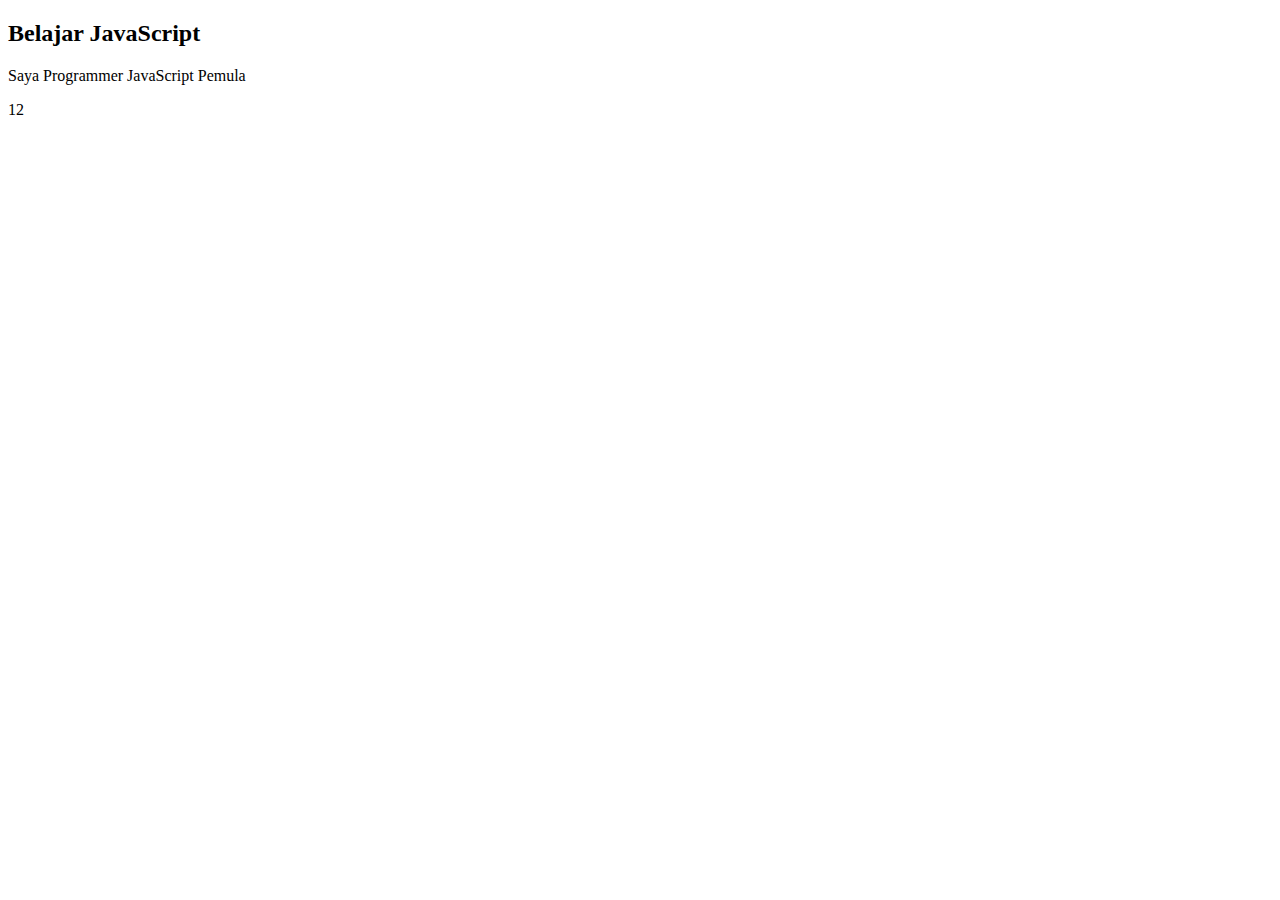
<file: latihanJS01/index.html>
<!DOCTYPE html>
<html>
    <body>

        <h2>Belajar JavaScript</h2>
        <p>Saya Programmer JavaScript Pemula</p>

        <p id="nf"></p>

        <script>
            document.getElementById("nf").innerHTML = 8+4;
        </script>


    </body>
</html>
</file>
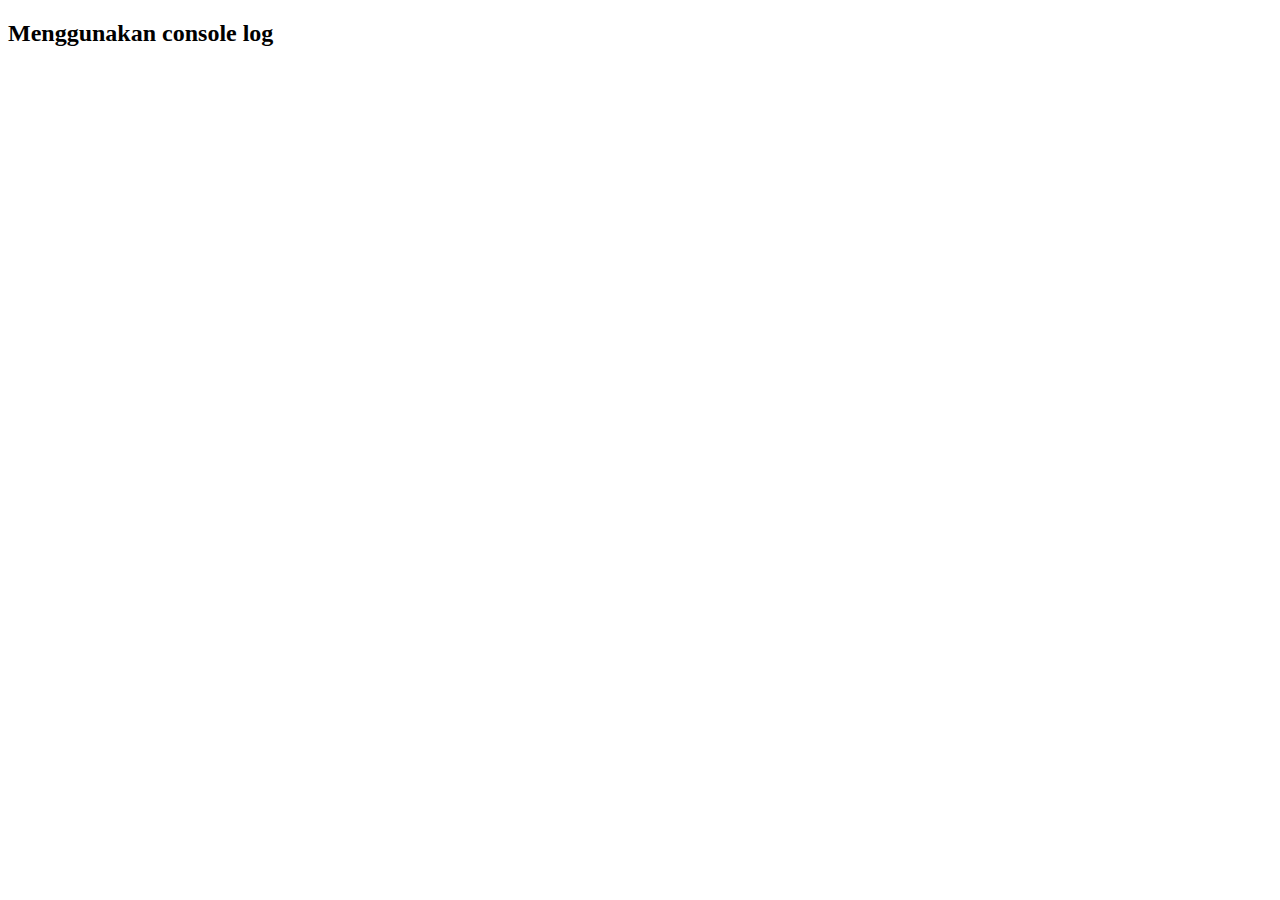
<file: latihanJS02/index.html>
<!DOCTYPE html>
<html>
    <head>
        <script>
            let nama = "Nurul Fikri";
            let bil1 = 8;
            let bil2 = 4;
            console.log("Nurul Fikri : " + nama);
            let bil3 = bil1 + bil2;
            console.log =(bil1 + " * " + bil2 + " = " + bil3);
        </script>
     
    </head>
    <body>
        <h2>Menggunakan console log</h2>
    </body>
</html>
</file>
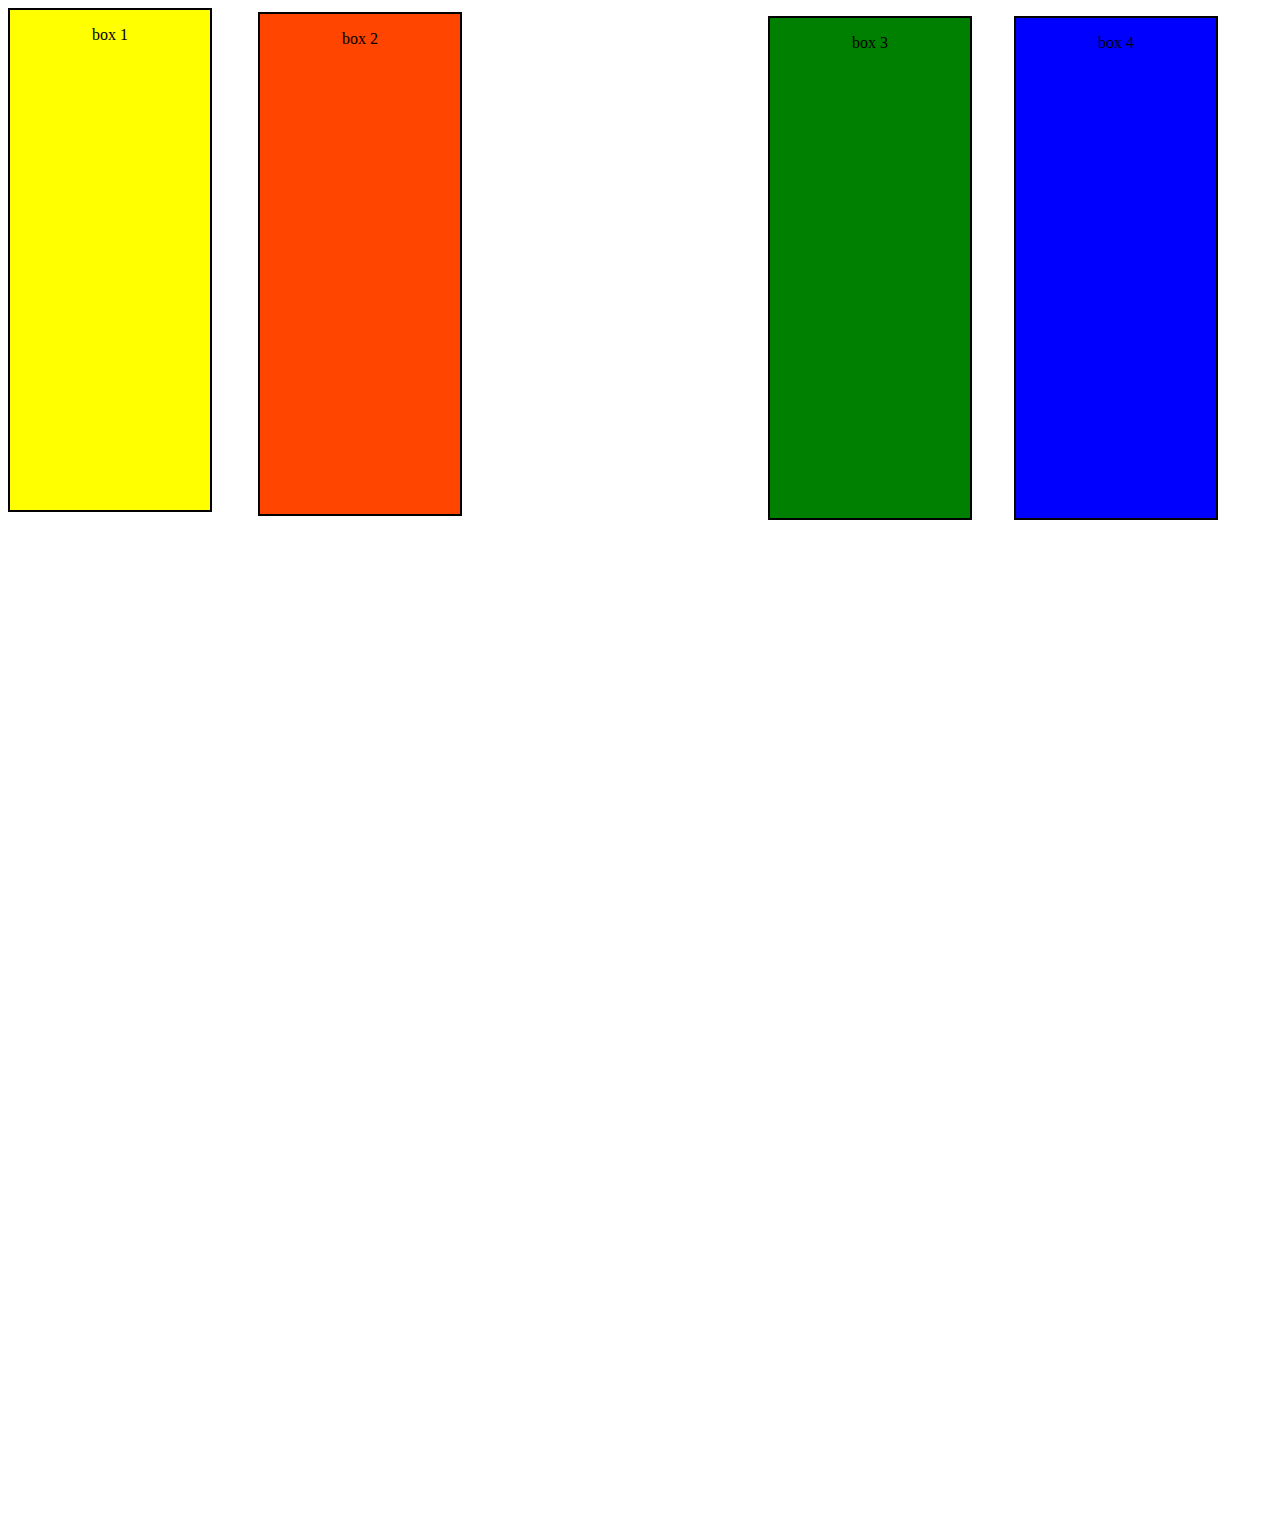
<file: Tugas 5.1/index.html>
<!DOCTYPE html>
<html lang="en">
<head>
    <meta charset="UTF-8">
    <meta http-equiv="X-UA-Compatible" content="IE=edge">
    <meta name="viewport" content="width=device-width, initial-scale=1.0">
    <link rel="stylesheet" href="style.css">
    <title>Tugas 5.1</title>
</head>
<body>
   <div class="box1">
       <p style="text-align: center;">box 1</p>
   </div>
    <div class="box2">
        <p style="text-align: center;">box 2</p>
    </div>
    <div class="box3">
        <p style="text-align: center;">box 3</p>
    </div>
    <div class="box4">
        <p style="text-align: center;">box 4</p>
    </div>
</body>
</html>
</file>
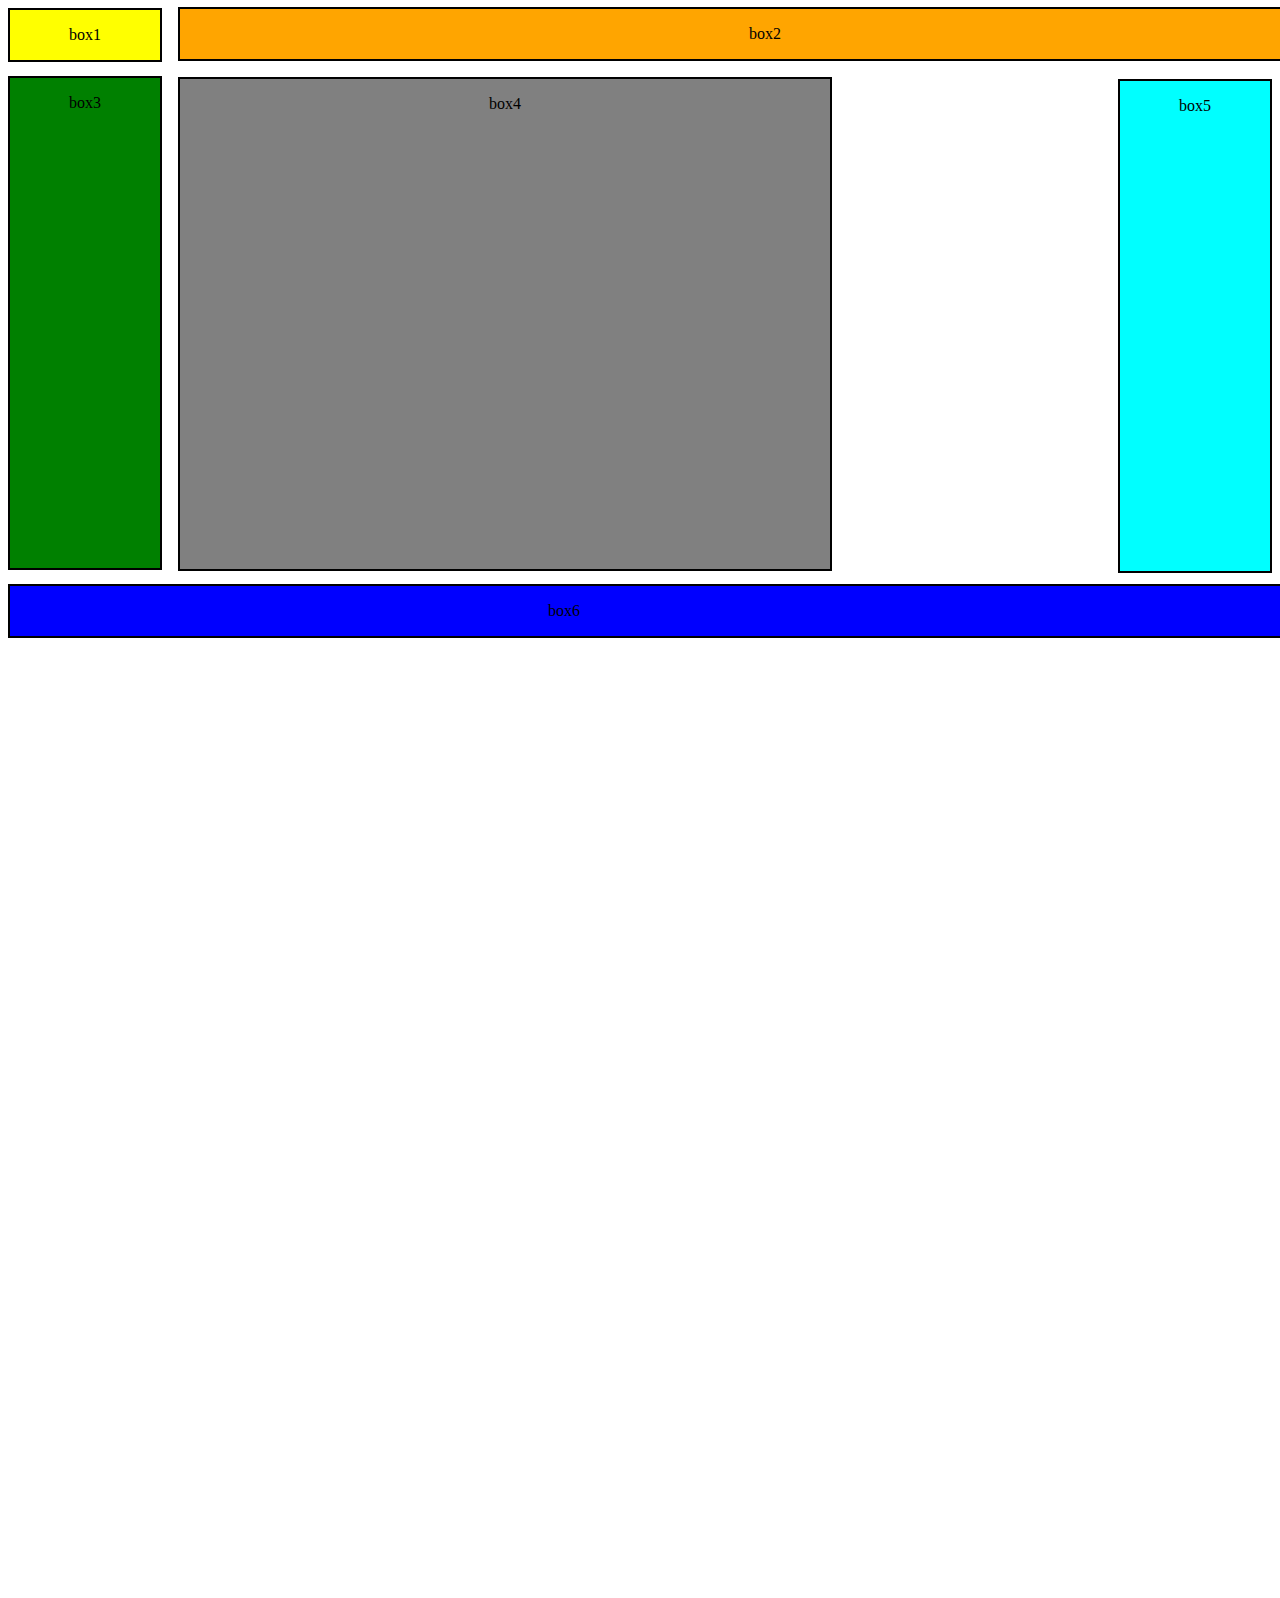
<file: Tugas 5.3/index.html>
<!DOCTYPE html>
<html lang="en">
<head>
    <meta charset="UTF-8">
    <meta http-equiv="X-UA-Compatible" content="IE=edge">
    <meta name="viewport" content="width=device-width, initial-scale=1.0">
    <link rel="stylesheet" href="style.css">
    <title> Tugas 5.3</title>
</head>
<body>
    <div class="box1">
        <p style="text-align: center;">box1</p>
     </div>
     <div class="box2">
         <p style="text-align: center;">box2</p>
     </div>    
     <div class="box3">
         <p style="text-align: center;">box3</p>
     </div>    
     <div class="box4">
         <p style="text-align: center;">box4</p>
     </div>    
     <div class="box5">
         <p style="text-align: center;">box5</p>
     </div>    
     <div class="box6">
         <p style="text-align: center;">box6</p>
     </div>
</body>
</html>
</file>
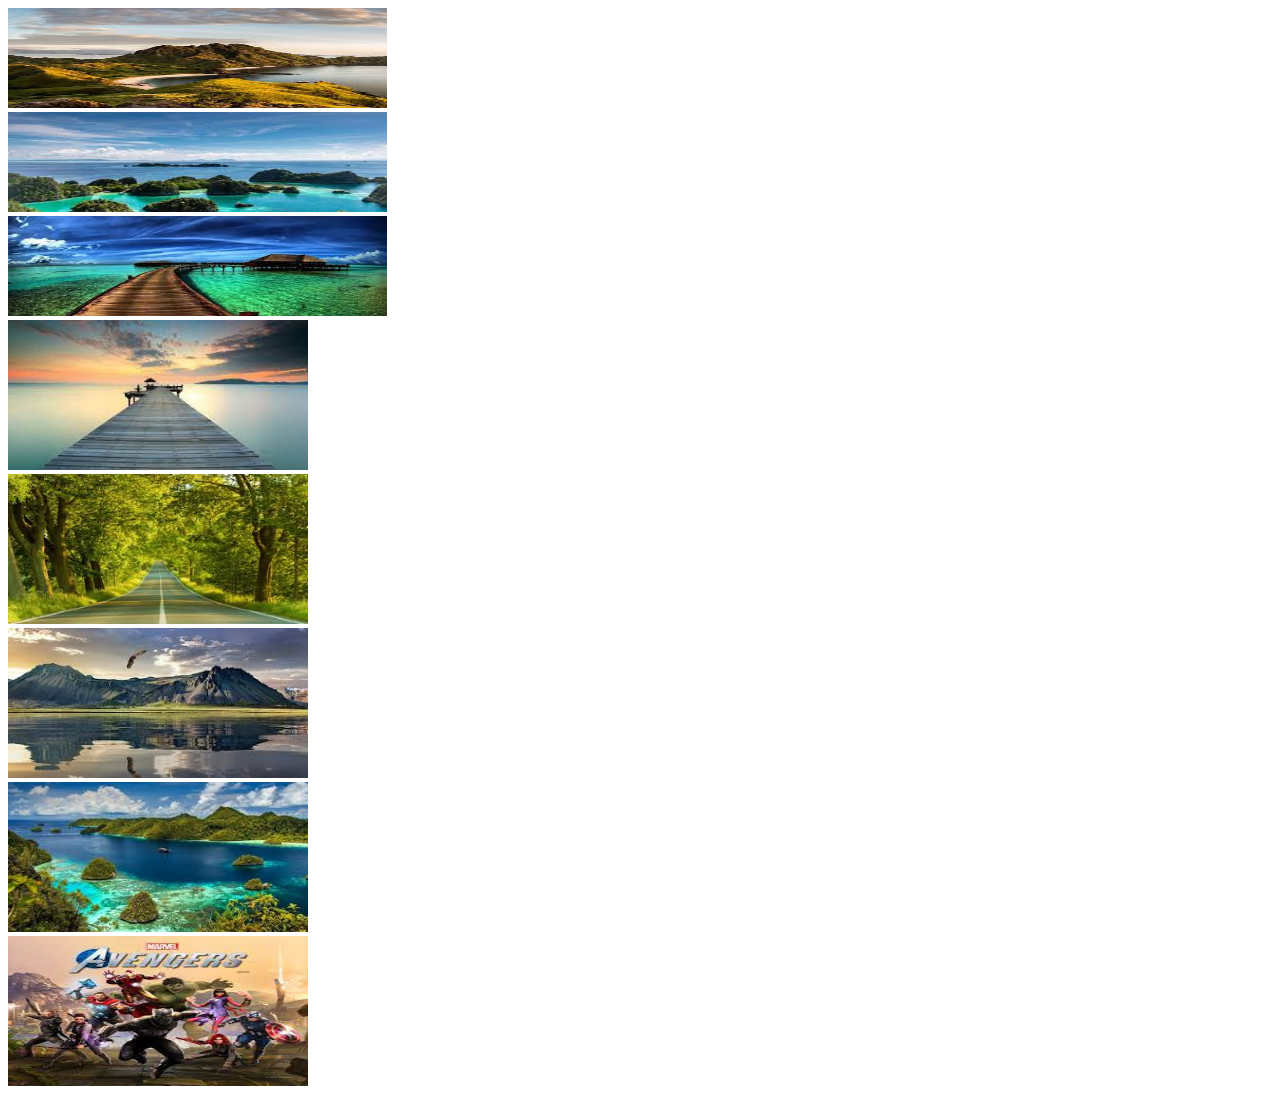
<file: Tugas 6.1/index.html>
<!DOCTYPE html>
<html lang="en">
<head>
    <meta charset="UTF-8">
    <meta http-equiv="X-UA-Compatible" content="IE=edge">
    <meta name="viewport" content="width=device-width, initial-scale=1.0">
    <link rell="styleseet" href="style.css">
    <title>Praktikum 6.1</title>
    <style>
        .flex-container {
            display: flex;
            flex-direction: row;
            flex-wrap: wrap;
            height: 500px;
            background-color: white;
            align-items: flex-end;
        }

        .flex-container > div {
            background-color: teal;
            margin: 8px;
            padding: 10px;
            font-size: 20px;
        }

    </style>
</head>
<body>

    <div id="container">
      <div class="box box1"> <img style="width: 30%;" src="pemandangan1.jpg" alt= "pemandangan1" width="400" height="100"></div>
      <div class="box box2"> <img style="width: 30%;" src="pemandangan2.jpg" alt="pemandangan2" width="400" height="100"></div>
      <div class="box box3"> <img style="width: 30%;" src="pemandangan3.jpg" alt="pemandangan3" width="400" height="100"></div> 
      </div>
      <div id="container2">
        <div class="gambar3"><img src="pemandangn.jpg" alt="pemandangn" width="300" height="150"></div>
        <div class="gambar3"> <img src="pemandangan4.jpg" alt="pemandangan4" width="300" height="150"></div>
        <div class="gambar3"> <img src="pemandangan6.jpg" alt="pemandangan6" width="300" height="150"></div>
        <div class="gambar3"> <img src="pemandangan7.jpg" alt="pemandangan7" width="300" height="150"></div>
        <div class="gambar3"> <img src="marvel2 - Copy.jpg" alt="marvel2" width="300" height="150"></div>
       
    </div>
    </div>
</body>
</html>
</file>
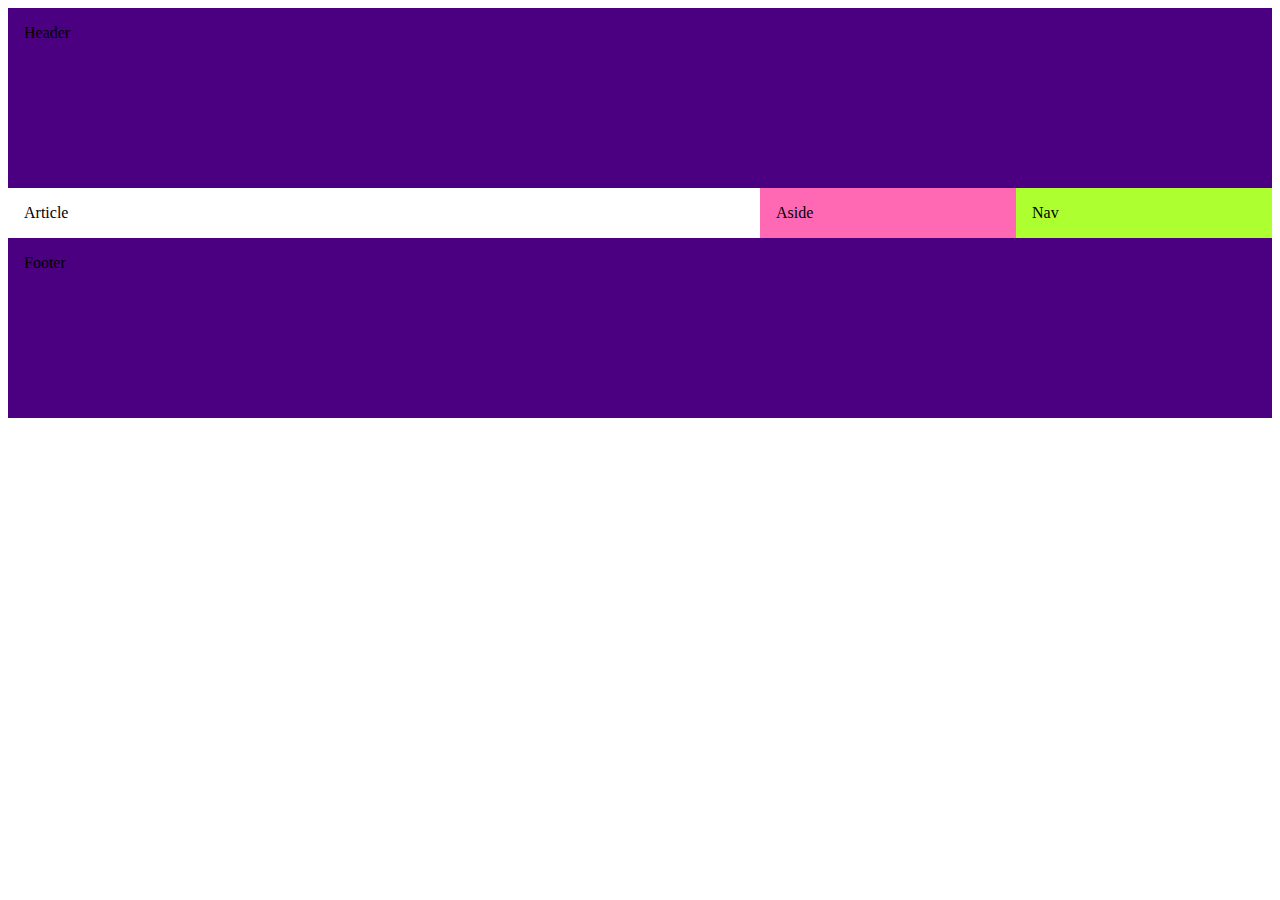
<file: Tugas 6.2/index.html>
<!DOCTYPE html>
<html lang="css">
<head>
    <meta charset="UTF-8">
    <meta http-equiv="X-UA-Compatible" content="IE=edge">
    <meta name="viewport" content="width=device-width, initial-scale=1.0">
    <link rel="stylesheet" href="style.css">
    <title>Pratikum 6.2</title>

</head>
</style>

<body>
    <header>Header</header>
    <div id="main">
        <article>Article</article>
        <nav>Nav</nav>
        <aside>Aside</aside>
    </div>
    <footer>Footer</footer>
</body>
</body>
</html>
</file>
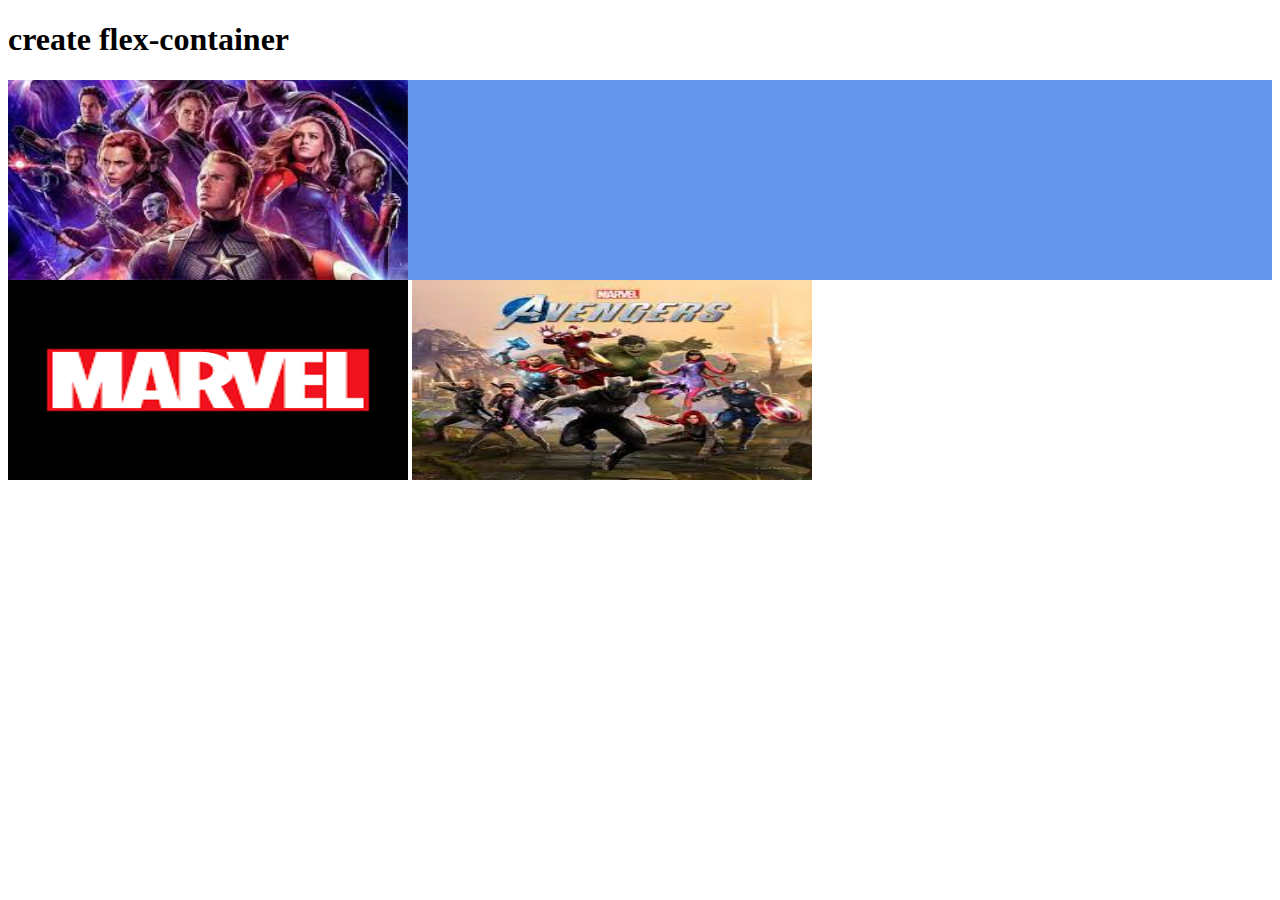
<file: Tugas 6.3/index.html>
<!DOCTYPE html>
<html lang="en">
<head>
    <meta charset="UTF-8">
    <meta http-equiv="X-UA-Compatible" content="IE=edge">
    <meta name="viewport" content="width=device-width, initial-scale=1.0">
    <title>Praktikum 6.3</title>
    <link rell="stylesheet" href="style.css">
    <style>
        .flex-container {
            display: flex;
            flex-wrap: wrap;
            height: 200px;
            background-color: cornflowerblue;
            align-items: flex-end;
        }

        .flex-container > div {
            background-color: teal;
            margin: 8px;
            padding: 10px;
            font-size: 20px;
        }
    </style>
</head>
<body>
    <h1>create flex-container</h1>
    <div class="flex-container">
    <img src="marvel.jpg" alt="marvel" width="400" height="200"></div>
    <img src="marvel1.png" alt="marvel1" width="400" height="200"></div>
    <img src="marvel2.jpg" alt="marvel2" width="400" height="200"></div>

                </div>
            </article>
        </div>

    </div>
</body>
</html>
</file>
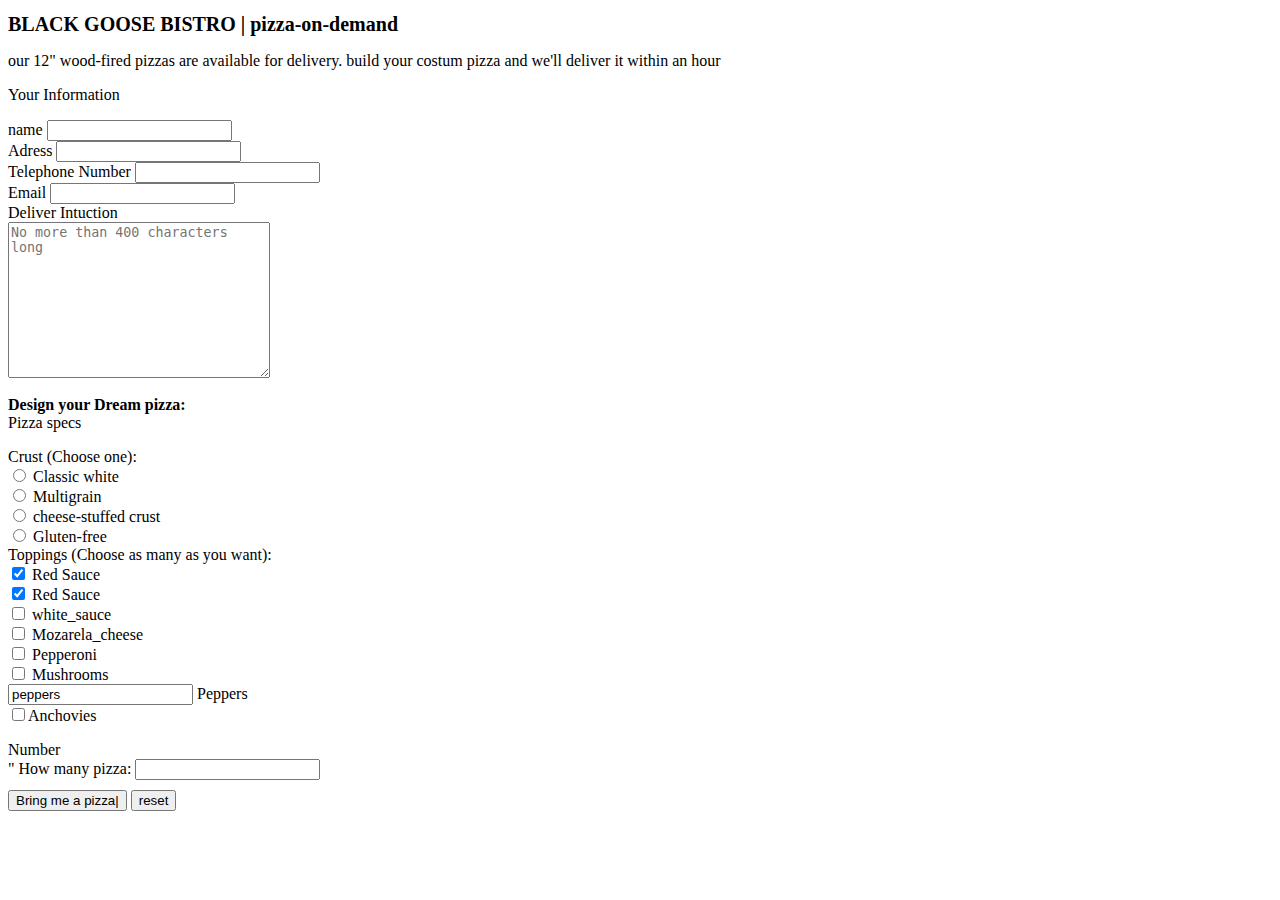
<file: Tugas Pizza 1/index.html>
<!DOCTYPE html>
<html lang="en">
<head>
    <meta charset="UTF-8">
    <meta http-equiv="X-UA-Compatible" content="IE=edge">
    <meta name="viewport" content="width=device-width, initial-scale=1.0">
    <title>Tugas form 1</title>
</head>
<body>
    <div>
        <h1 style="font-size: 20px;"> BLACK GOOSE BISTRO | pizza-on-demand</h1>
                <p> our 12" wood-fired pizzas are available for delivery.
                    build your costum pizza and we'll deliver it within an hour 
                </p>
                
                <p>Your Information </p>
                <form action="http://blackgoosebistro.com/pizza.php" method="post">

                    <label for="name">name </label>
                    <input type="text" id="name" name="name"><br>
                
                    <label for="Adress">Adress</label>
                    <input type="text" id="Name" name="Costumername"><br>

                    <label for="Telephone">Telephone Number</label>
                    <input type="text" id="Telephone" name="Telephone"><br>

                    <label for="email">Email</label>
                    <input type="text" id="email" name="email"><br>
                    
                    <label for="deliver">Deliver Intuction</label><br>
                    <textarea name="intructions" id="Deliver" cols="30" rows="10"
                    placeholder="No more than 400 characters long" maxlength="400"></textarea>

                    <h2 style="font-size: 16px; margin-bottom: 0;">Design your Dream pizza:</h2>
                    <p style="margin-top: 0;">Pizza specs</p>
                    
                    <label for="crust">Crust (Choose one):</label><br>

                    <input type="radio" id="classic white" name="Crust" value="Classic white">
                    <label for="Classic white">Classic white</label><br>

                    <input type="radio" id="Multigrain" name="crust" value="Classic white">
                    <label for="Multigrain">Multigrain</label><br>

                    <input type="radio" id="cheese-Stuffed crust" name="crust" value="cheese-stuffed crust">
                    <label for="cheese stuffed crust">cheese-stuffed crust</label><br>

                    <input type="radio" id="Gluten-free" name="Crust" value="Gluten-free">
                    <label for="Gluten-free">Gluten-free</label><br>

                    <label for="Crust">Toppings (Choose as many as you want):</label><br>

                    <input type="checkbox" name="Red_sauce" value="Red_sauce" checked>
                    <label for="Red_sauce">Red Sauce</label><br>

                    <input type="checkbox" name="Red sauce" value="Red_sauce" checked>
                    <label for="Red_sauce">Red Sauce</label><br>

                    <input type="checkbox" name="white_sauce" value="white_sauce" id="white_sause">
                    <label for="white_sause">white_sauce</label><br>

                    <input type="checkbox" name="Mozarella_cheese" value="Mozarela_cheese" id="Mozarella_cheese">
                    <label for="Mozarella_cheese">Mozarela_cheese</label><br>

                    <input type="checkbox" name="Pepperoni" value="Pepperoni" id="Pepperoni">
                    <label for="Pepperoni">Pepperoni</label><br>

                    <input type="checkbox" name="mushrooms" id="Mushrooms">
                    <label for="Mushrooms"> Mushrooms</label><br>
                    
                    <input type="checkbox " name="peppers" value="peppers" id="Peppers">
                    <label for="peppers"> Peppers</label><br>

                    <input type="checkbox" name="anchovies" value="anchovies" id="Anchovies>
                    <label for="Anchovies">Anchovies</label><br>

                    <p style="margin-bottom:0;">Number</p>"
                    <label for="number"> How many pizza:</label>
                    <input type="number" id="number" name="number"><br>

                    <div style="margin-top: 10px;">
                    <button type="submit">Bring me a pizza|</button>
                    <button type="reset">reset</button>
                    </div>
                </form>
             </div>
</body>
</html>
</file>
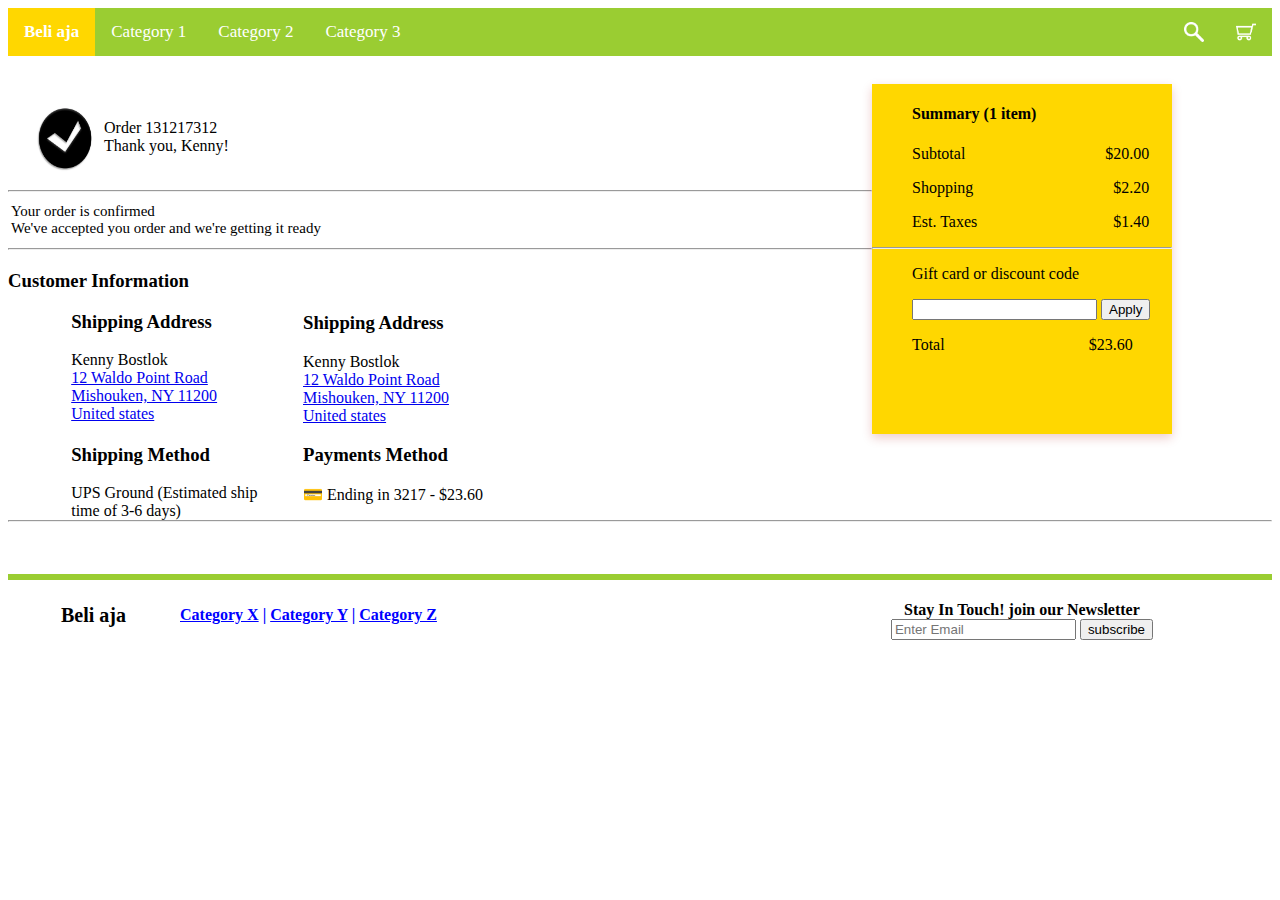
<file: Tugas 4.2/Tugas 4.2-fix/index.html>
<!DOCTYPE html>
<html lang="en">
<head>
    <meta charset="UTF-8">
    <meta http-equiv="X-UA-Compatible" content="IE=edge">
    <meta name="viewport" content="width=device-width, initial-scale=1.0">
    <title>tugas 4.2</title>
    <link rel="stylesheet" href="style.css"/>
</head>

<body>
    <div class="topnav">
        <strong><a class="active" href="#home">Beli aja</a></strong>  
           <a href="#news">Category 1</a>
           <a href="#contact">Category 2</a>
           <a href="#about">Category 3</a>
           <img class="tombol-cari" height="20px" src="assets/cart.png"  alt="">
           <img class="tombol-cari" height="20px" src="assets/cari.png"  alt="">
         </div> 

         <br>

         <div class="content"> 
           <div class="card" style="box-shadow: 0 4px 10px 0 rgba(170, 0, 0, 0.2); transition: 0.3s; width: 300px; height: 350px; float: right; background-color: gold; margin-right: 100px; margin-top: 10px;">
               <div class="container" style="padding-left: 40px;">
                 <h4><b>Summary (1 item)</b></h4> 
                 <p>Subtotal&emsp;&emsp;&emsp;&emsp;&emsp;&emsp;&nbsp;&nbsp;&nbsp;&nbsp;&nbsp;&nbsp;&nbsp;&nbsp;&nbsp;&nbsp;&nbsp;$20.00</p> 
                 <p>Shopping&emsp;&emsp;&emsp;&emsp;&emsp;&emsp;&emsp;&emsp;&nbsp;&nbsp;&nbsp;$2.20</p> 
                 <p>Est. Taxes&emsp;&emsp;&emsp;&emsp;&emsp;&emsp;&emsp;&emsp;&nbsp;&nbsp;$1.40</p>
                 </div>
                 <hr>
                 <div class="container" style="padding-left: 40px;">
                 <p>Gift card or discount code</p>
                 <form action="">
                    <input type="text" id="username" name="username">
                    <input type="submit" value="Apply">
                </form>
                <p>Total&emsp;&emsp;&emsp;&emsp;&emsp;&emsp;&emsp;&emsp;&nbsp;&nbsp;&nbsp;&nbsp;$23.60</p>  
               </div>
             </div>
           </div> 
           <br>
           <table>
           <td style="padding-left: 20px;">
            <img src="assets/1024.webp" width="70" height="80">
            </td>
            <td style="padding-left: 25">
                Order 131217312
                <br>
                Thank you, Kenny!
            </td>
           </table>
        <th>
        </th>
           <hr>
           <table>
            <td style="text-align: left; font-size: 15px; margin-left: 5%;">
                Your order is confirmed
                <br>
                We've accepted you order and we're getting it ready
            </td>
        </table>
        <hr>
        <h3 style="margin-bottom: 10px; margin-top: 20px;">Customer Information</h3>
        <div>
            <h3 style="margin-left: 5%;">
                Shipping Address
            </h3>
            <p style="margin-left: 5%;">
                Kenny Bostlok <br>
                <a href="http" style="font-style: unset;">
                    12 Waldo Point Road
                    <br>
                    Mishouken, NY 11200
                    <br>
                    United states
                </a>
            </p>
        </div>

        <div style="margin-top: -130px; margin-left: 295px;">
            <h3>
                Shipping Address
            </h3>
            <p>
                Kenny Bostlok <br>
                <a href="http" style="font-style: unset;">
                    12 Waldo Point Road
                    <br>
                    Mishouken, NY 11200
                    <br>
                    United states
                </a>
            </p>
        </div>

        <div style="margin-left: 5%;">
            <h3>
                Shipping Method
            </h3>
            <p>
                UPS Ground (Estimated ship<br>
                time of 3-6 days)
            </p>
        </div>

        <div style="margin-top: -95px; margin-left: 295px;">
            <h3>
                Payments Method
            </h3>
            <p>
                &#128179; Ending in 3217 - $23.60
            </p>
        </div>
        <hr>
    </div>  



</body>
<br>
<br>

        <div class="footer"> 
            <div class="body"> 
                <hr style="border: solid yellowgreen;"></div>
            </div>
                <table>
                    <th>
                        <div class="sitename" style="text-align: left; font-size: 20px; margin-left: 50px;">Beli aja</div>
                    </th>
                    <th>
                        <div class="Category" style="padding-left: 50px; padding-right: 450px; color: blue;">
                            <a href="" style="color: blue;" style="font-size: 10px;">Category X</a> |
                            <a href="" style="color: blue;">Category Y</a> |
                            <a href="" style="color: blue;">Category Z
                        </div>
                    </th>
                    <th>
                        <div class="subs" style="padding-top: 10px;">
                            Stay In Touch! join our Newsletter
                        </div> 
                        <form action="">
                            <input type="text" id="username" name="username" placeholder="Enter Email">
                            <input type="submit" value="subscribe">
                        </form>
                    </th>
                </table>
            </div> 
</body>
</html>
</file>
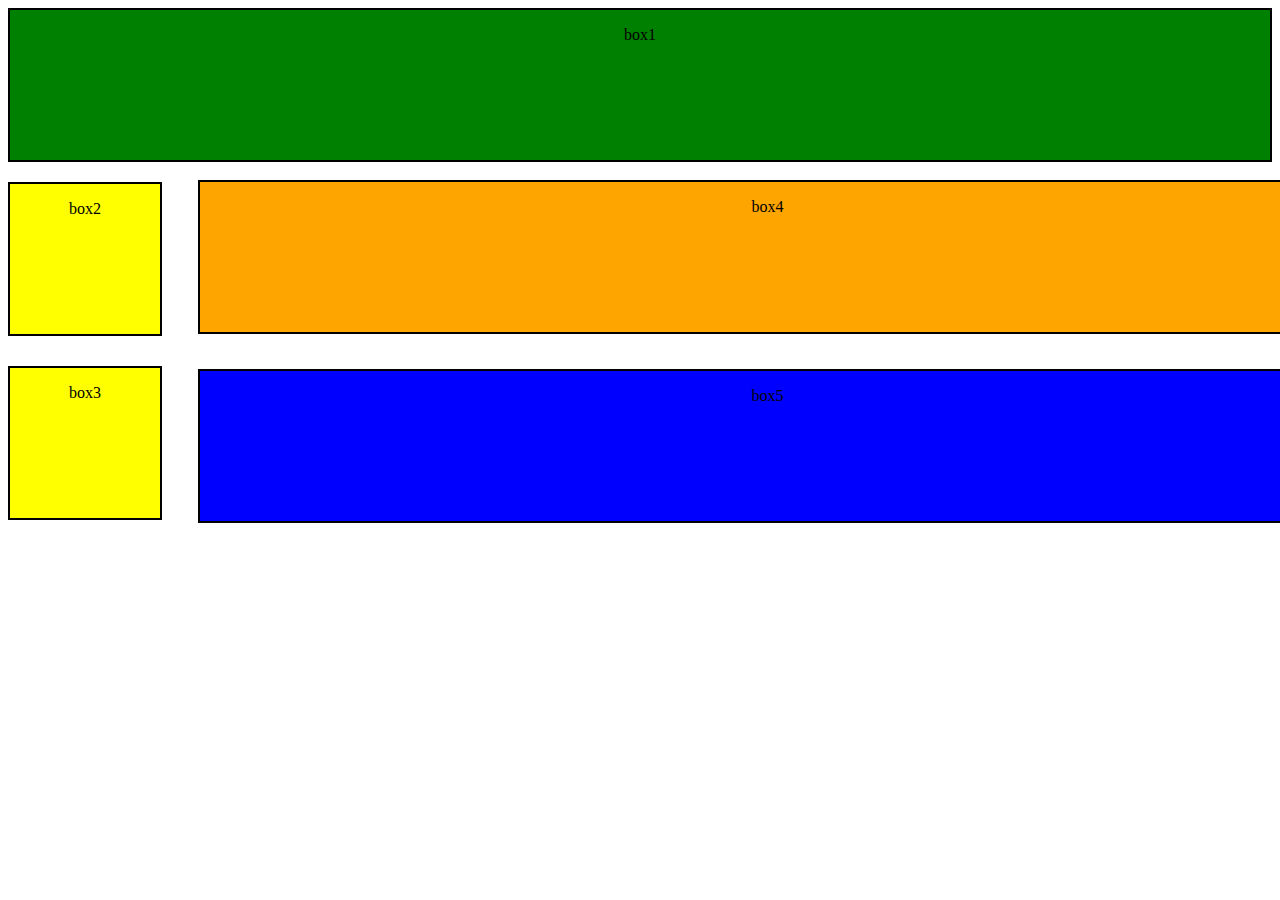
<file: Tugas 5.2/pratikum5.2.html>
<!DOCTYPE html>
<html lang="en">
<head>
    <meta charset="UTF-8">
    <meta http-equiv="X-UA-Compatible" content="IE=edge">
    <meta name="viewport" content="width=device-width, initial-scale=1.0">
    <link rel="stylesheet" href="style.css">
    <title>Pratikum 5.2</title>
</head>
<body>
  
    <div class="box1">
    <p style="text-align: center;">box1</p>
    </div>
    <div class="box2">
    <p style="text-align: center;">box2</p>
    </div>
    <div class="box3">
    <p style="text-align: center;">box3</p>
    </div>
    <div class="box4">
    <p style="text-align: center;">box4</p>
    </div>
    <div class="box5">
    <p style="text-align: center;">box5</p>
    </div>
</body>
</html>
</file>
<file: Tugas 5.1/style.css>
.box1 {
    background-color: yellow;
    width: 200px;
    height: 500px;
    border: 2px solid;
}
.box2 {
    background-color: orangered;
    width: 200px;
    height: 500px;
    border: 2px solid;
    position: relative;
    left: 250px;
    top: -500px;
}

.box3 {
    background-color: green;
    width: 200px;
    height: 500px;
    border: 2px solid;
    float: right;
    position: relative;
    right: 300px;
    top: -1000px;

}
.box4 {
    background-color: blue;
    width: 200px;
    height: 500px;
    border: 2px solid;
    float: right;
    position: relative;
    right: -150px;
    top: -1000px;
}
</file>
<file: Tugas 5.3/style.css>
.box1{
    background-color: yellow;
    width: 150px;
    height: 50px;
    border: 2px solid;
}
.box2{
    background-color: orange;
    width: 1170px;
    height: 50px;
    border: 2px solid;
    position: relative;
    top: -55px;
    left: 170px;
}
.box3{
    background-color: green;
    width: 150px;
    height: 490px;
    position: relative;
    border: 2px solid;
    top: -40px;
}
.box4{
    background-color: grey;
    width: 650px;
    height: 490px;
    position: relative;
    border: 2px solid;
    top: -533px;
    left: 170px;
}
.box5{
    background-color: aqua;
    width: 150px;
    height: 490px;
    position: relative;
    border: 2px solid;
    top: -1025px;
    float: right;

}
.box6{
    background-color: blue;
    width: 1327px;
    height: 50px;
    border: 2px solid;
    position: relative;
    top: -520px;
}
</file>
<file: Tugas 6.1/style.css>
body {
  background-color: khaki;
}
.container {
    display: flex;
    flex-direction: row;
    flex-wrap: wrap;
}
.box {
  width: 25%;
 
}

.container2 {
  display: flex;
  margin: 50px auto;
  height: 20px;
  justify-content: space-between;


}
.foto {
  border: 1px solid black;
  width: 18%;
  height: 15px;
}
img {
  width: 30%;
  height: 50%;
}
</file>
<file: Tugas 6.2/style.css>
* {
    box-sizing: border-box;
}
.body {
    display: flex;
    min-height: 100vh;
    flex-direction: column;
    margin: 0;
}
#main {
    display: flex;
    flex: 1;
}
#main > article {
    flex: 1;
    order: 1;
}
#main > nav,
#main >aside {
    flex: 0 0 20vw;
  
}
#main > nav {
    background: greenyellow;
    order: 3;
}
#main > aside {
    background: hotpink;
    order: 2;
}
header,footer {
    background: indigo;
    height: 20vh;
}
header,footer,article,nav,aside {
    padding: 1em;
}
</file>
<file: Tugas 6.3/style.css>
*{
    padding: 0;
    margin: 0;
    box-sizing: border-box;
}

body
{
    background-color: magenta;
    text-align: center;
}

h1 {
    font-family: fantasy;
    text-align: center;

}
#container {
    width: 1000px;
    height: 500px;
    background-color: magenta;
    border: 4px solid red;
    margin: 0 auto;
}


    header {
        background-color: skyblue;
        height: 50px;
        width: 90%;
        margin: auto;
    }

    .main {
        display: flex;
        justify-content: center;
    }

    .aside {
        width: 200px;
        height: 400px;
        background-color: springgreen;
        display: flex;
        align-items: flex-end;
        justify-content: space-between;
    }

    img {
        height: 33%;
        width: 30%;
    }

    footer {
        background-color: tomato;
        height: 50px;
        width: 90px;
        margin: auto;
    }
</file>
<file: Tugas 4.2/Tugas 4.2-fix/style.css>
body{
    font-family: 'Times New Roman', Times, serif;
}

.topnav{
    background-color: yellowgreen;
    overflow: hidden;
}
.isi-cart{
    margin-left: 3%;
    margin-right: 50%;
}
/* Style the links inside the navigation bar */
.topnav p {
    float: left;
    color: white;
    text-align: center;
    padding: 14px 16px;
    text-decoration: none;
    font-size: 17px;
  }

  .topnav a {
    float: left;
    color: white;
    text-align: center;
    padding: 14px 16px;
    text-decoration: none;
    font-size: 17px;
  }

  
  /* Change the color of links on hover */
  .topnav a:hover {
    background-color: #ddd;
    color: black;
  }
  
  /* Add a color to the active/current link */
  .topnav p.active {
    background-color: gold;
    font-family:"Comic Sans MS", "Comic Sans", cursive;
    color: white;
  }

  .topnav a.active {
    background-color: gold;
    font-family:"Comic Sans MS", "Comic Sans", cursive;;
    color: white;
  }
  h2{
      font-family: "Comic Sans MS", "Comic Sans", cursive;;
  }

  .tombol-cari{
    float: right;
    padding: 14px 16px;
  }
</file>
<file: Tugas 5.2/style.css>
.box1{
    background-color: green;
    width: 1340x;
    height: 150px;
    border: 2px solid;
}
.box2{
    background-color: yellow;
    width: 150px;
    height: 150px;
    border: 2px solid;
    position: relative;
    top: 20px;
}
.box3{
    background-color: yellow;
    width: 150px;
    height: 150px;
    border: 2px solid;
    position: relative;
    top: 50px;
}
.box4{
    background-color: orange;
    width: 1135px;
    height: 150px;
    border: 2px solid;
    position: relative;
    top: -290px;
    left: 190px;
}
.box5{
    background-color: blue;
    width: 1135px;
    height: 150px;
    border: 2px solid;
    position: relative;
    top: -255px;
    left: 190px;
}
</file>
